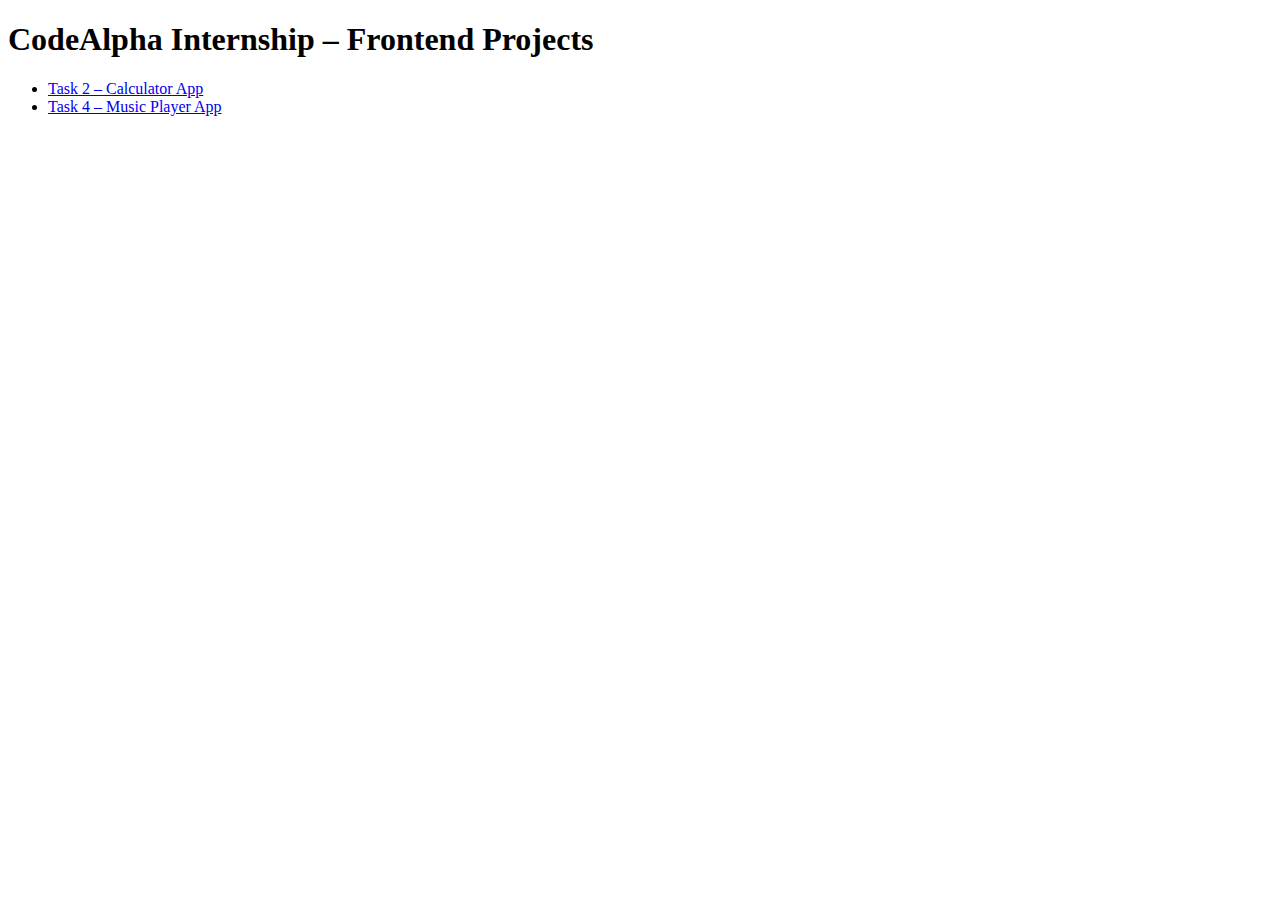
<file: index.html>
<!DOCTYPE html>
<html>
<head>
  <title>CodeAlpha Internship Tasks</title>
</head>
<body>
  <h1>CodeAlpha Internship – Frontend Projects</h1>

  <ul>
    <li>
      <a href="CodeAlpha_Build_A_Calculator/index.html">
        Task 2 – Calculator App
      </a>
    </li>

    <li>
      <a href="CodeAlpha_MusicPlayer/index.html">
        Task 4 – Music Player App
      </a>
    </li>
  </ul>

</body>
</html>
</file>
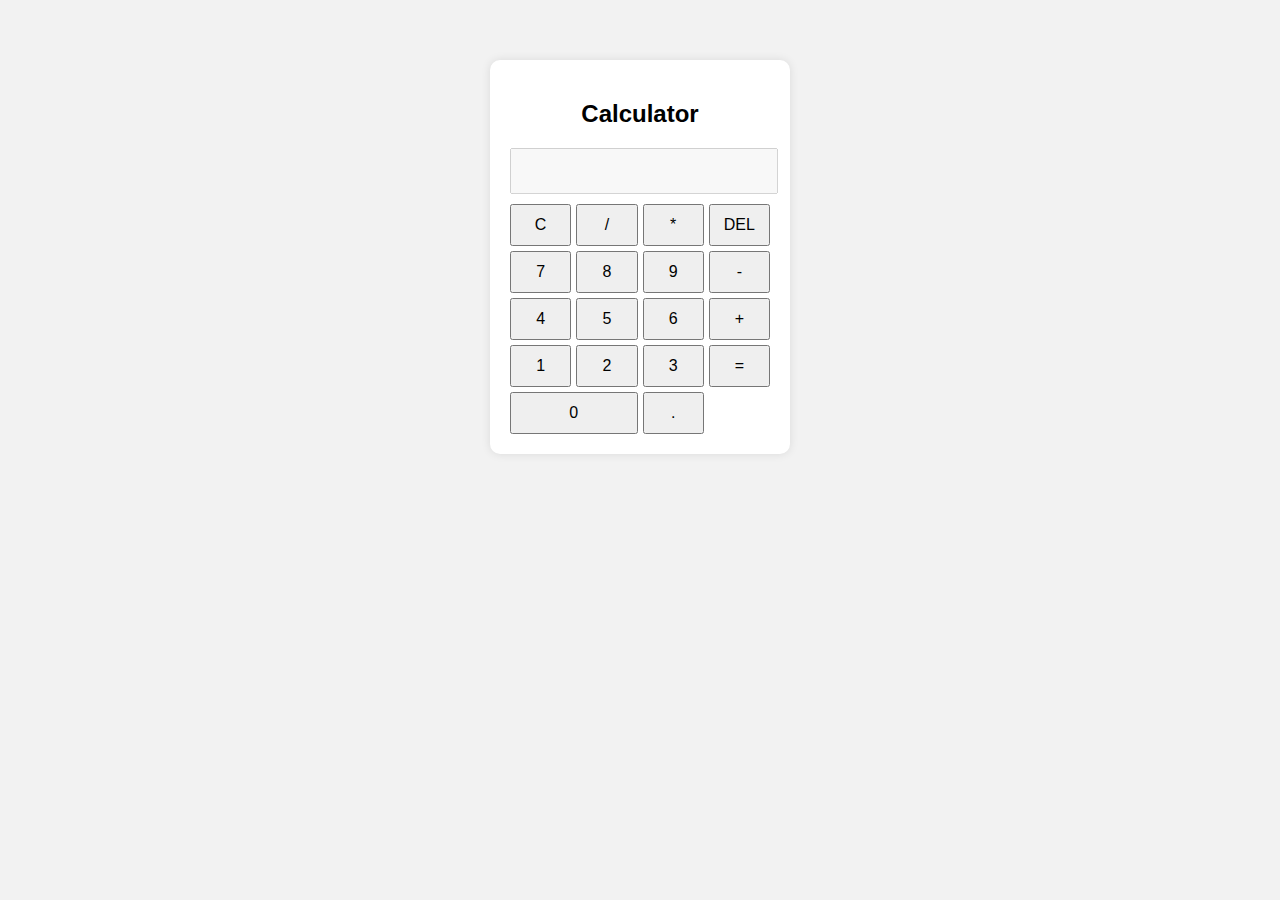
<file: CodeAlpha_Build_A_Calculator/index.html>
<!DOCTYPE html>
<html lang="en">
<head>
    <meta charset="UTF-8">
    <title>Task 2 - Calculator</title>
    <link rel="stylesheet" href="style.css">
</head>
<body>

<div class="calculator">
    <h2>Calculator</h2>

    <input type="text" id="display" disabled>

    <div class="buttons">
        <button onclick="clearDisplay()">C</button>
        <button onclick="appendValue('/')">/</button>
        <button onclick="appendValue('*')">*</button>
        <button onclick="deleteLast()">DEL</button>

        <button onclick="appendValue('7')">7</button>
        <button onclick="appendValue('8')">8</button>
        <button onclick="appendValue('9')">9</button>
        <button onclick="appendValue('-')">-</button>

        <button onclick="appendValue('4')">4</button>
        <button onclick="appendValue('5')">5</button>
        <button onclick="appendValue('6')">6</button>
        <button onclick="appendValue('+')">+</button>

        <button onclick="appendValue('1')">1</button>
        <button onclick="appendValue('2')">2</button>
        <button onclick="appendValue('3')">3</button>
        <button onclick="calculate()">=</button>

        <button class="zero" onclick="appendValue('0')">0</button>
        <button onclick="appendValue('.')">.</button>
    </div>
</div>

<script src="script.js"></script>
</body>
</html>
</file>
<file: CodeAlpha_Build_A_Calculator/style.css>
body {
    font-family: Arial, sans-serif;
    background: #f2f2f2;
    text-align: center;
}

.calculator {
    background: white;
    width: 260px;
    margin: 60px auto;
    padding: 20px;
    border-radius: 10px;
    box-shadow: 0 0 10px rgba(0,0,0,0.1);
}

#display {
    width: 100%;
    height: 40px;
    font-size: 18px;
    margin-bottom: 10px;
    text-align: right;
}

.buttons {
    display: grid;
    grid-template-columns: repeat(4, 1fr);
    gap: 5px;
}

button {
    padding: 10px;
    font-size: 16px;
    cursor: pointer;
}

.zero {
    grid-column: span 2;
}
</file>
